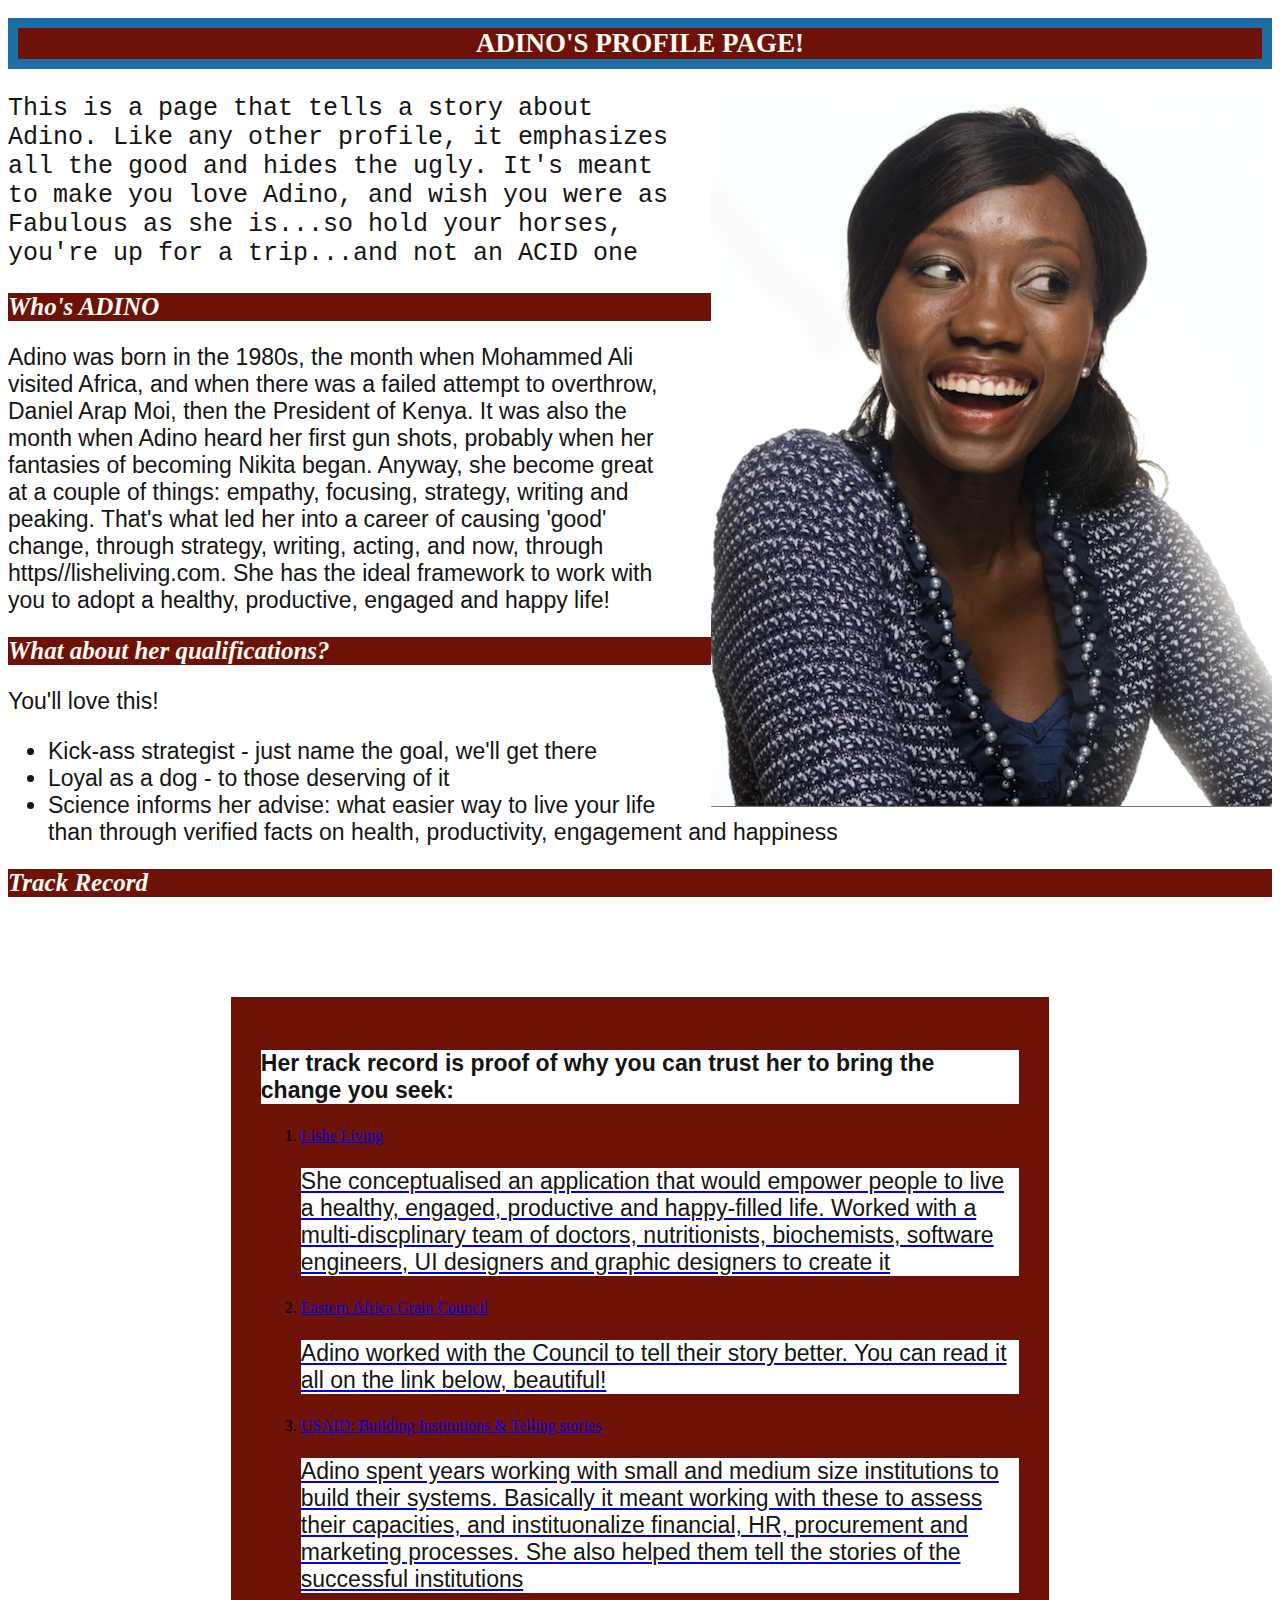
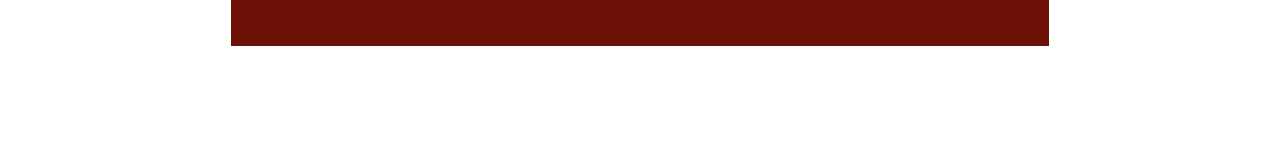
<file: index.html>
<!DOCTYPE html>
<html>
<head>
    <title> Adino's Profile Page! </title>
    <link href="CSS/style.css" rel="stylesheet" type="text/css">
</head>
<body>

<h1><strong>ADINO'S PROFILE PAGE</strong>!</h1>

    <img class="float-right" src="Images/Sharon 2 Profile.jpg" alt Adino's picture, young and full of life><p id="intro"> This is a page that tells a story about Adino. Like any other profile, it emphasizes all the good and hides the ugly. It's meant to make you love Adino, and wish you were as Fabulous as she is...so hold your horses, you're up for a trip...and not an ACID one </p>

<h2> Who's ADINO </h2>
  <p>Adino was born in the 1980s, the month when Mohammed Ali visited Africa, and when there was a failed attempt to overthrow, Daniel Arap Moi, then the President of Kenya. It was also the month when Adino heard her first gun shots, probably when her fantasies of becoming Nikita began. Anyway, she become great at a couple of things: empathy, focusing, strategy, writing and peaking. That's what led her into a career of causing 'good' change, through strategy, writing, acting, and now, through https//lisheliving.com. She has the ideal framework to work with you to adopt a healthy, productive, engaged and happy life!</p>

  <h2> What about her qualifications? </h2>
<p> You'll love this! </p>
<ul>
  <li> Kick-ass strategist - just name the goal, we'll get there </li>
  <li> Loyal as a dog - to those deserving of it </li>
  <li> Science informs her advise: what easier way to live your life than through verified facts on health, productivity, engagement and happiness </li>
</ul>

<h2> Track Record </h2>
<div>
<p> <strong>Her track record is proof of why you can trust her to bring the change you seek: </strong></p>

<ol>
  <li> <a href="https://lisheliving.com"> Lishe Living </li>
    <p> She conceptualised an application that would empower people to live a healthy, engaged, productive and happy-filled life. Worked with a multi-discplinary team of doctors, nutritionists, biochemists, software engineers, UI designers and graphic designers to create it </p>

  <li> <a href= "http://eagc.org/wp-content/uploads/2018/01/EAGC_@10_Milestone.pdf"> Eastern Africa Grain Council </li>
    <p> Adino worked with the Council to tell their story better. You can read it all on the link below, beautiful! </p>

  <li> <a href= "https://www.usaid.gov/documents/1860/agmark-attributes-its-project-funding-increase-aiim-grant"> USAID: Building Institutions & Telling stories </li>
    <p> Adino spent years working with small and medium size institutions to build their systems. Basically it meant working with these to assess their capacities, and instituonalize financial, HR, procurement and marketing processes. She also helped them tell the stories of the successful institutions </p>
</ol>
</div>

</body>
</html>
</file>
<file: CSS/style.css>
title {
  color: #F7FAF2;
  background-color: #6E1208;
  display: block;
  font-size: 30px:
  font-style: bold;
  text-align: center;
}
#intro {
  font-style: normal;
  font-size: 25px;
  font-family: monospace;
}
h1 {
  color: #F7FAF2;
  background-color: #6E1208;
  font-size: 27px;
  display: block;
  font-style: normal;
  text-align: center;
  border: 10px solid #1C6EA4;
}
h2 {
  color: #F7FAF2;
  background-color: #6E1208;
  font-size: 25px;
  font-style: italic;
  text-align: left;
}
body {
  background-color: #FFFFFF;
}
div{
  width: 60%;
  Height: 40%;
  margin: 100px auto;
  Padding: 30px;
  background-color: #6E1208;
}
p {
  font-family: sans-serif;
  font-size: 23px;
  color: #141413;
  display: normal;
  font-style: normal;
  background-color: #FFFFFF;
}
ul {
  font-family: sans-serif;
  font-size: 23px;
  color: #141413;
}
.float-right{
  float:right;
  margin-left: 40px;
}
.float-left{
  float:left;
  margin-right: 40px;
}
</file>
